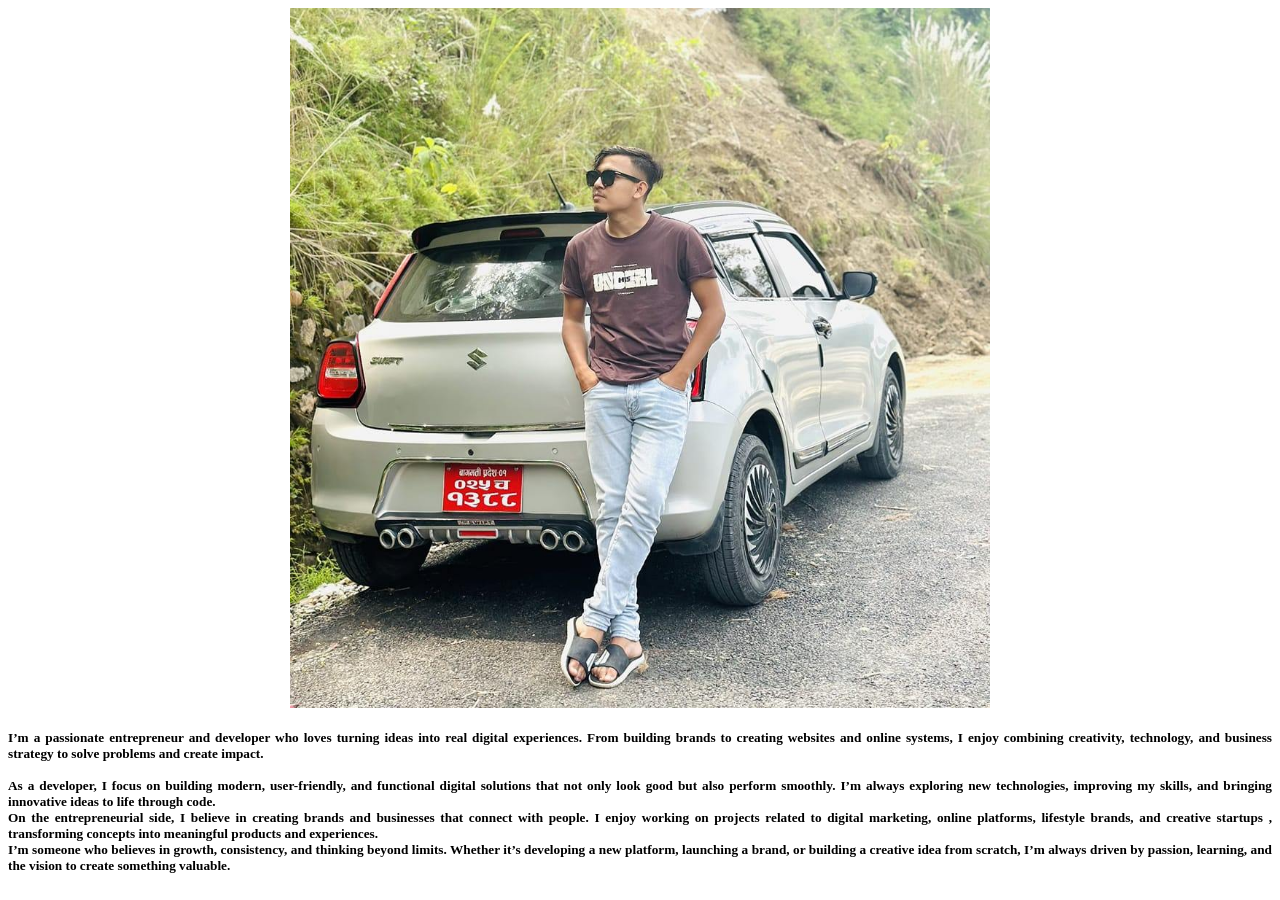
<file: about.html>
<!DOCTYPE html>
<html lang="en">
<head>
    <meta charset="UTF-8">
    <meta name="viewport" content="width=device-width, initial-scale=1.0">
    <title>About</title>
    <link rel="stylesheet" href="about.css">
</head>
<body>
    <div class="abt_pp">
    <img src="img/aboutpp.jpg" alt="saskar" width="700">
     </div>
     <div class="paragraph">
        <h5>I’m a passionate entrepreneur and developer who loves turning ideas into real digital experiences. From building brands to creating websites and online systems, I enjoy combining creativity, technology, and business strategy to solve problems and create impact.
<br>
<br>
As a developer, I focus on building modern, user-friendly, and functional digital solutions that not only look good but also perform smoothly. I’m always exploring new technologies, improving my skills, and bringing innovative ideas to life through code.

<br>On the entrepreneurial side, I believe in creating brands and businesses that connect with people. I enjoy working on projects related to digital marketing, online platforms, lifestyle brands, and creative startups , transforming concepts into meaningful products and experiences.
<br>
I’m someone who believes in growth, consistency, and thinking beyond limits. Whether it’s developing a new platform, launching a brand, or building a creative idea from scratch, I’m always driven by passion, learning, and the vision to create something valuable.
</h5>
     </div>
    
   
</body>
</html>
</file>
<file: about.css>
.abt_pp{
    display: flex;
   justify-content: center;
   align-items: center;
}

.paragraph{
    text-align: justify;
    
}
</file>
